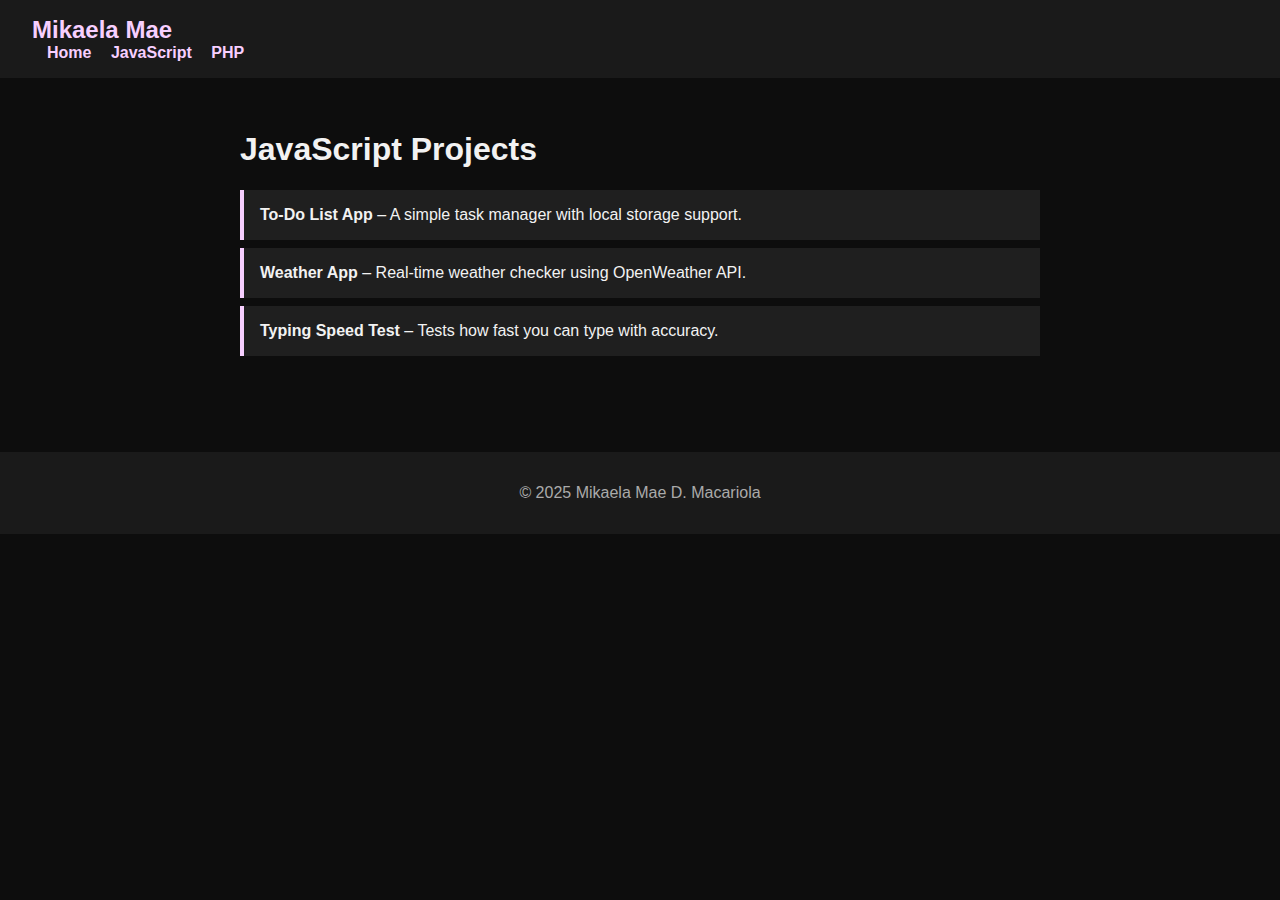
<file: js-projects.html>
<!DOCTYPE html>
<html lang="en">
<head>
  <meta charset="UTF-8" />
  <meta name="viewport" content="width=device-width, initial-scale=1.0"/>
  <title>JavaScript Projects</title>
  <link rel="stylesheet" href="style.css"/>
</head>
<body>
  <header>
    <nav>
      <div class="logo">Mikaela Mae</div>
      <div class="nav-links">
        <a href="index.html">Home</a>
        <a href="js-projects.html">JavaScript</a>
        <a href="php-projects.html">PHP</a>
      </div>
    </nav>
  </header>

  <main class="projects-container">
    <h1>JavaScript Projects</h1>
    <ul class="project-list">
      <li><strong>To-Do List App</strong> – A simple task manager with local storage support.</li>
      <li><strong>Weather App</strong> – Real-time weather checker using OpenWeather API.</li>
      <li><strong>Typing Speed Test</strong> – Tests how fast you can type with accuracy.</li>
    </ul>
  </main>

  <footer>
    <p>&copy; 2025 Mikaela Mae D. Macariola</p>
  </footer>
</body>
</html>
</file>
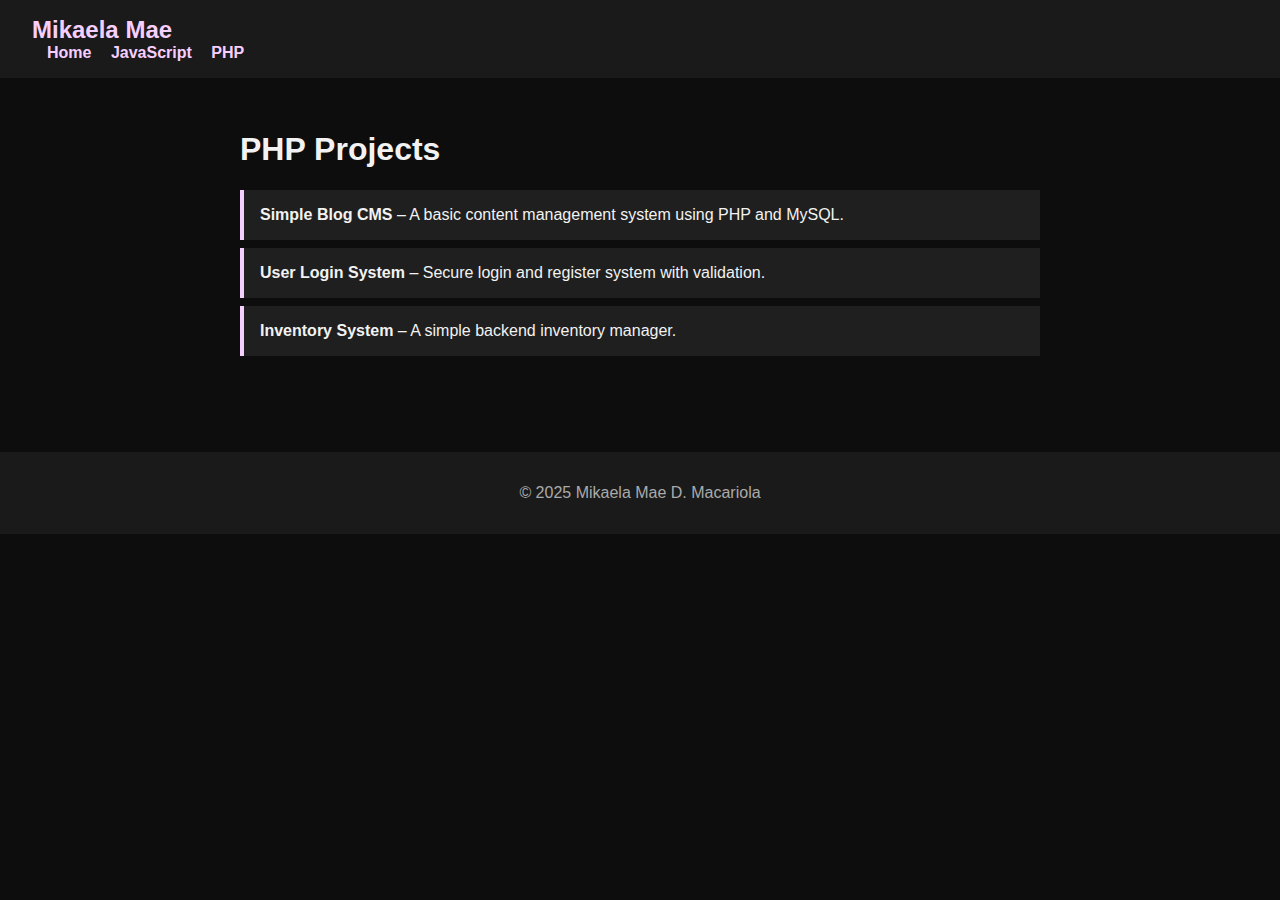
<file: php-projects.html>
<!DOCTYPE html>
<html lang="en">
<head>
  <meta charset="UTF-8" />
  <meta name="viewport" content="width=device-width, initial-scale=1.0"/>
  <title>PHP Projects</title>
  <link rel="stylesheet" href="style.css"/>
</head>
<body>
  <header>
    <nav>
      <div class="logo">Mikaela Mae</div>
      <div class="nav-links">
        <a href="index.html">Home</a>
        <a href="js-projects.html">JavaScript</a>
        <a href="php-projects.html">PHP</a>
      </div>
    </nav>
  </header>

  <main class="projects-container">
    <h1>PHP Projects</h1>
    <ul class="project-list">
      <li><strong>Simple Blog CMS</strong> – A basic content management system using PHP and MySQL.</li>
      <li><strong>User Login System</strong> – Secure login and register system with validation.</li>
      <li><strong>Inventory System</strong> – A simple backend inventory manager.</li>
    </ul>
  </main>

  <footer>
    <p>&copy; 2025 Mikaela Mae D. Macariola</p>
  </footer>
</body>
</html>
</file>
<file: style.css>
body {
  margin: 0;
  font-family: 'Segoe UI', sans-serif;
  background-color: #0d0d0d;
  color: #f2f2f2;
}

header {
  background-color: #1a1a1a;
  padding: 1rem 2rem;
  display: flex;
  justify-content: space-between;
  align-items: center;
}

.logo {
  font-size: 1.5rem;
  font-weight: bold;
  color: #f7cfff;
}

.nav-links a {
  color: #f7cfff;
  text-decoration: none;
  margin-left: 15px;
  font-weight: bold;
}

.nav-links a:hover {
  text-decoration: underline;
}

.home-container {
  display: flex;
  flex-wrap: wrap;
  align-items: center;
  justify-content: center;
  padding: 2rem;
  gap: 2rem;
}

.profile-img img {
  width: 250px;
  height: 250px;
  object-fit: cover;
  border-radius: 50%;
  border: 3px solid #f7cfff;
}

.about-text {
  max-width: 600px;
}

.about-text h1 {
  color: #f7cfff;
}

.projects-container {
  padding: 2rem;
  max-width: 800px;
  margin: auto;
}

.project-list {
  list-style: none;
  padding-left: 0;
}

.project-list li {
  background-color: #1f1f1f;
  padding: 1rem;
  margin: 0.5rem 0;
  border-left: 4px solid #f7cfff;
  transition: background 0.3s;
}

.project-list li:hover {
  background-color: #292929;
}

footer {
  text-align: center;
  padding: 1rem;
  background-color: #1a1a1a;
  color: #aaa;
  margin-top: 3rem;
}
</file>
